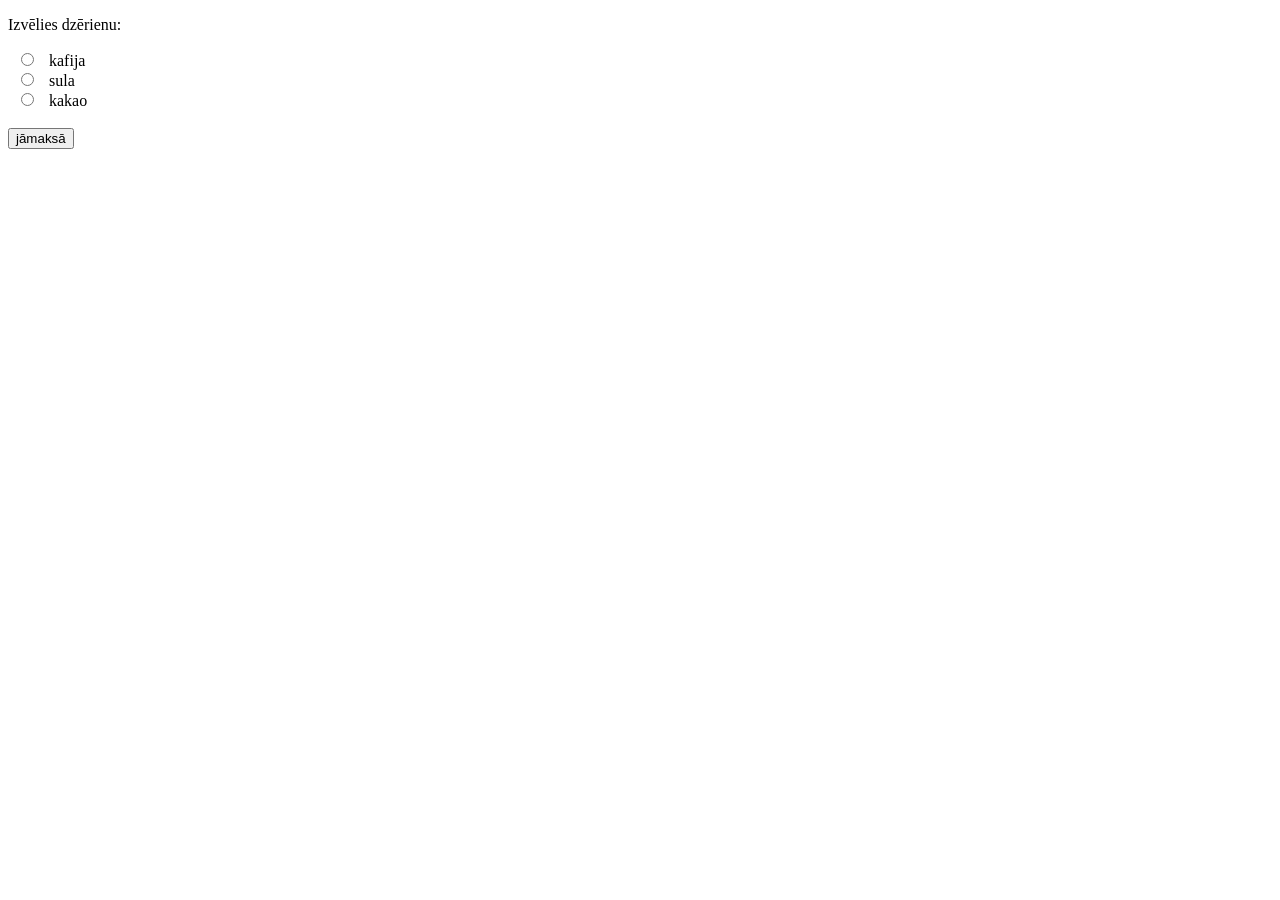
<file: dzer.html>
<!DOCTYPE html>
<html lang="lv">
<head>
<meta charset="UTF-8">
</head>
<body>
<script>
function maksa(){
	let dz = document.getElementsByName('drink');
    for(i = 0; i < dz.length; i++) {
       if(dz[i].checked)
    document.getElementById("poga").innerHTML="jāmaksā "+ dz[i].value;
	}
 }   
</script>
<p>Izvēlies dzērienu:</p>
<form>
  <input type="radio" id="kafija" name="drink" value="3.60">
  <label for="kafija">kafija</label><br>

  <input type="radio" id="sula" name="drink" value="2.50">
  <label for="sula">sula</label><br>

  <input type="radio" id="kakao" name="drink" value="3.20">
  <label for="kakao">kakao</label><br><br>

<input type="button" id="sum" value="jāmaksā" onclick="maksa()"><br>
</form> 
<p id="poga"></p>
</body>
</html>
</file>
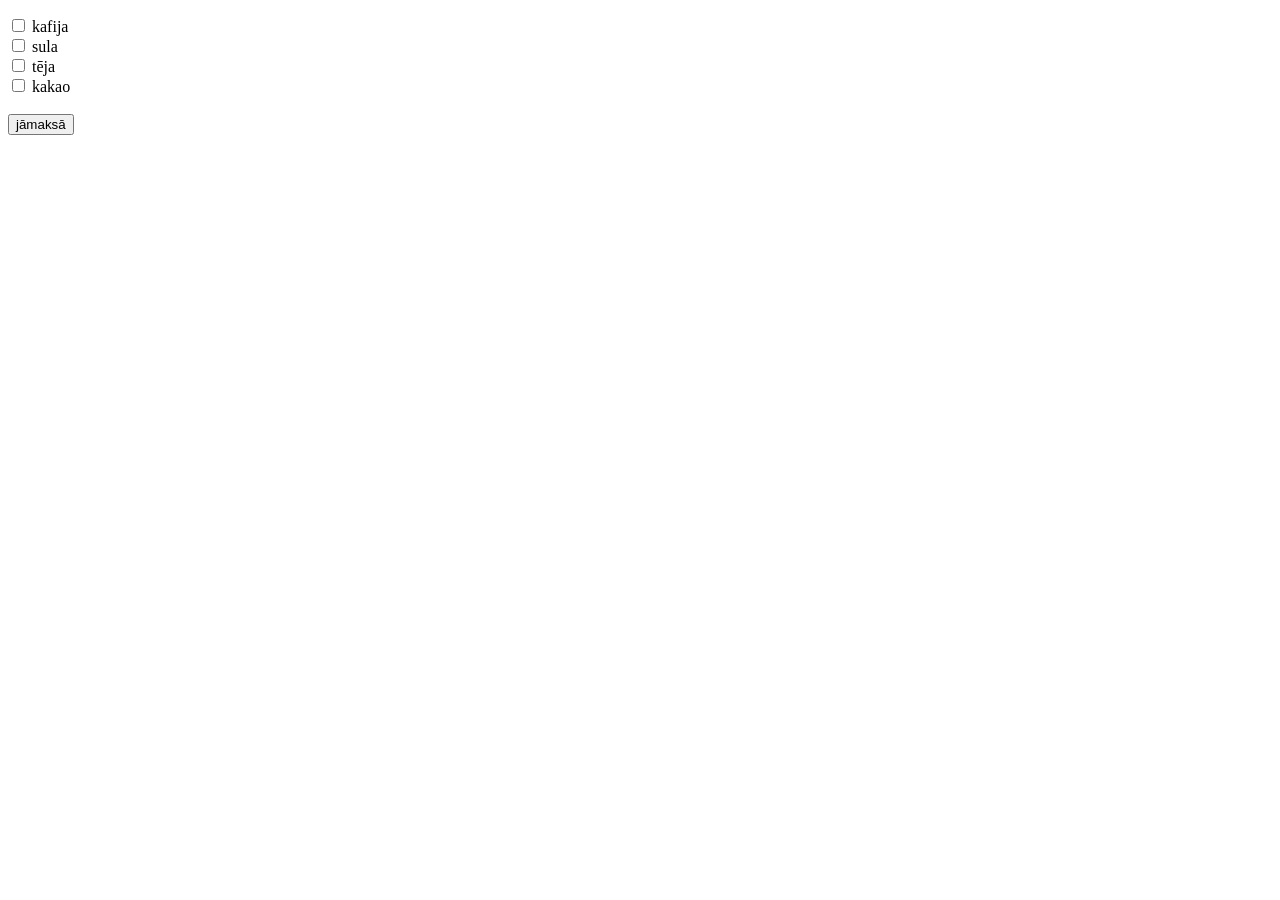
<file: dzerdaudz.html>
<!DOCTYPE html>
<html lang="lv">
<head>
<meta charset="UTF-8">
</head>
<body>
<script>
function maksa(){
	let dz = document.getElementsByTagName('input');
    let sum=0;
    for(i = 0; i < dz.length-1; i++) {
       if(dz[i].checked) sum+=Number(dz[i].value);
    }
    document.getElementById("maksa").innerHTML="Jāmaksā "+sum;
 }   
</script>
<p id="maksa"></p>
<form>
<input type="checkbox" id="kafija" name="kafija" value="3.60">
<label for="kafija">kafija</label><br>

<input type="checkbox" id="sula" name="sula" value="2.50">
<label for="sula">sula</label><br>

<input type="checkbox" id="teja" name="teja" value="2.60">
<label for="teja">tēja</label><br>

<input type="checkbox" id="kakao" name="kakao" value="3.20">
<label for="kakao">kakao</label><br><br>

<input type="button" id="poga" value="jāmaksā" onclick="maksa()">
</form>
</body>
</html>
</file>
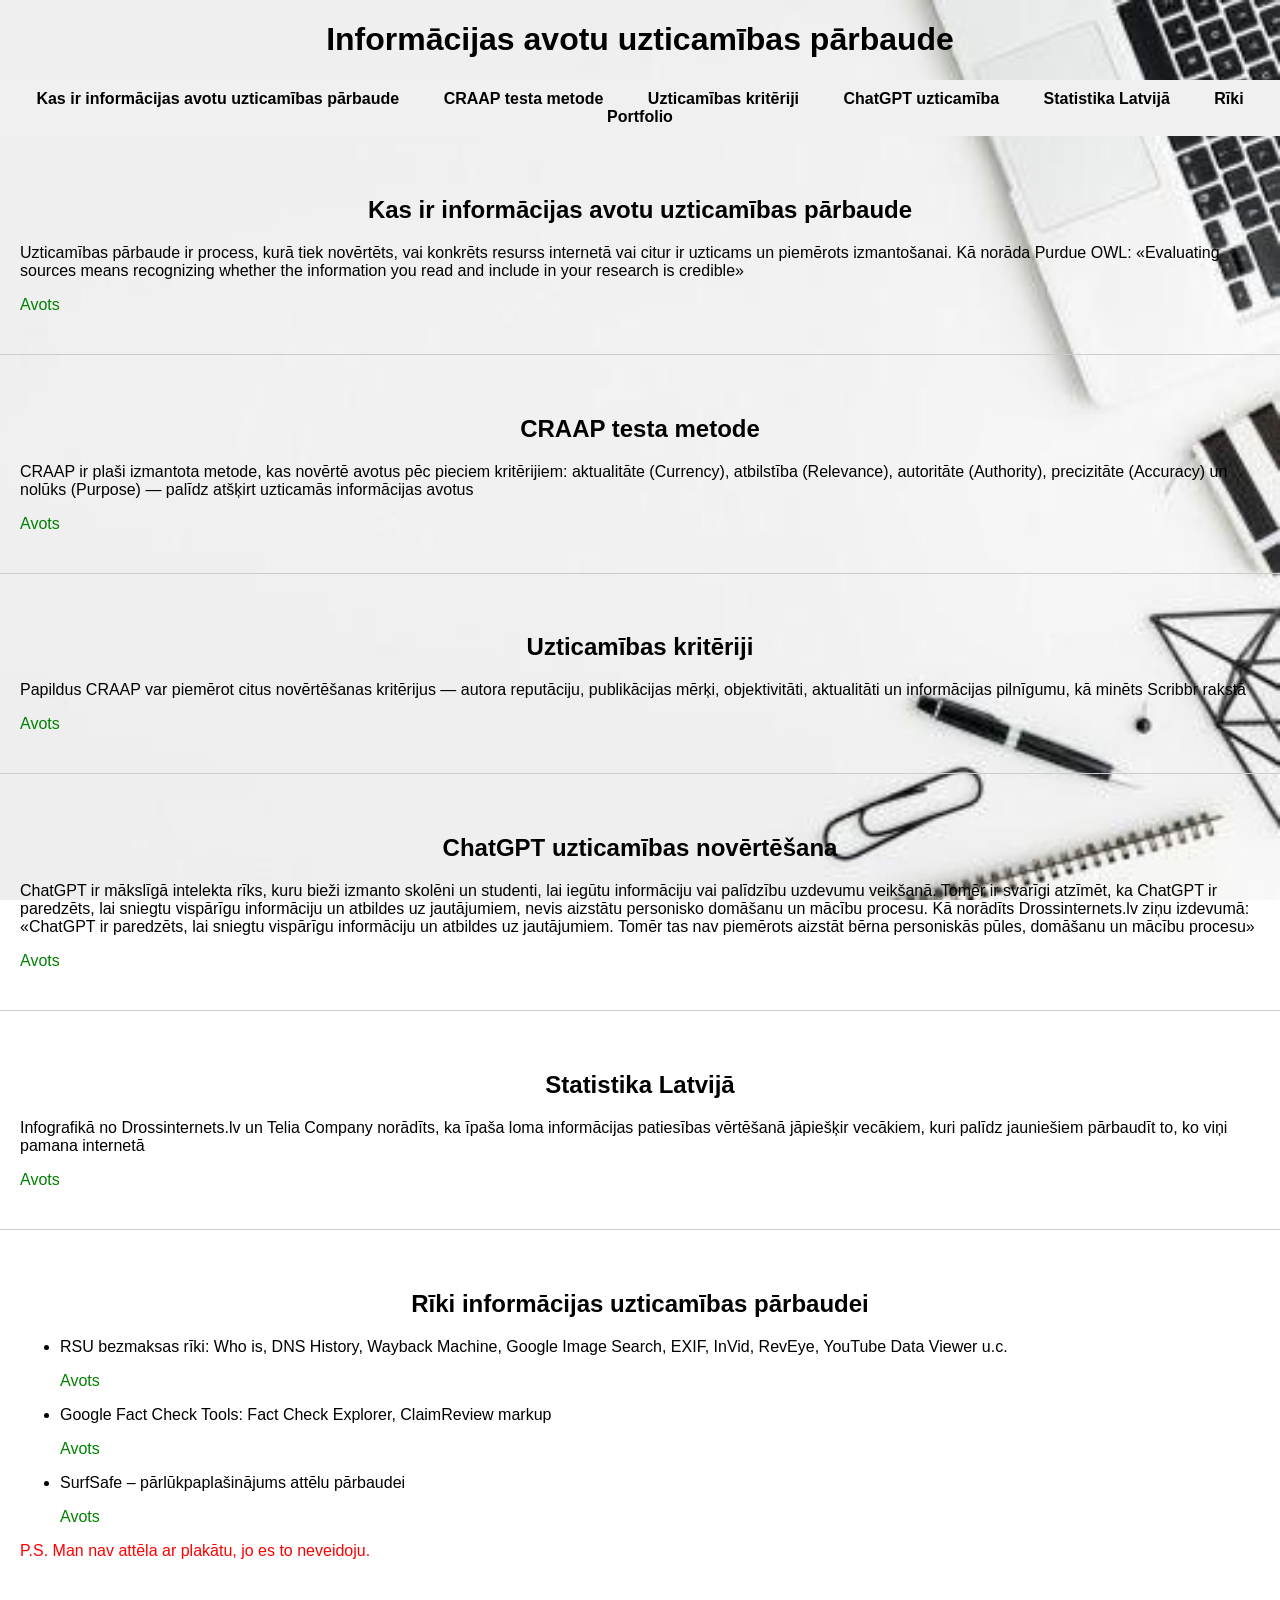
<file: docs/otrais.html>
<!DOCTYPE html>
<html lang="lv">
<head>
  <meta charset="UTF-8">
  <meta name="viewport" content="width=device-width, initial-scale=1.0">
  <title>Info</title>
  <link rel="stylesheet" href="CSS/mansStils.css">
  <style>
    nav {
      background-color: #f0f0f0;
      padding: 10px;
      text-align: center;
    }

    nav a {
      margin: 0 10px;
      text-decoration: none;
      font-weight: bold;
      padding: 8px 10px;
      color: black;
      cursor: pointer;
    }

    nav a:hover {
      text-decoration: underline;
    }

    section {
      padding: 40px 20px;
      border-bottom: 1px solid #ccc;
    }
  </style>
</head>
<body>

<h1 style="text-align:center;">Informācijas avotu uzticamības pārbaude</h1>

<nav>
  <a href="#avots1">Kas ir informācijas avotu uzticamības pārbaude</a>
  <a href="#avots2">CRAAP testa metode</a>
  <a href="#avots3">Uzticamības kritēriji</a>
  <a href="#avots4">ChatGPT uzticamība</a>
  <a href="#avots5">Statistika Latvijā</a>
  <a href="#avots6">Rīki</a>
  <a href="index.html" target="_blank">Portfolio</a>
</nav>

<section id="avots1">
  <h2>Kas ir informācijas avotu uzticamības pārbaude</h2>
  <p>
    Uzticamības pārbaude ir process, kurā tiek novērtēts, vai konkrēts resurss internetā vai citur ir uzticams un piemērots izmantošanai. Kā norāda Purdue OWL: «Evaluating sources means recognizing whether the information you read and include in your research is credible»
  </p>
  <a href="https://owl.purdue.edu/owl/research_and_citation/conducting_research/evaluating_sources_of_information/index.html" target="_blank">Avots</a>
</section>

<section id="avots2">
  <h2>CRAAP testa metode</h2>
  <p>
    CRAAP ir plaši izmantota metode, kas novērtē avotus pēc pieciem kritērijiem: aktualitāte (Currency), atbilstība (Relevance), autoritāte (Authority), precizitāte (Accuracy) un nolūks (Purpose) — palīdz atšķirt uzticamās informācijas avotus
  </p>
  <a href="https://en.wikipedia.org/wiki/CRAAP_test" target="_blank">Avots</a>
</section>

<section id="avots3">
  <h2>Uzticamības kritēriji</h2>
  <p>
    Papildus CRAAP var piemērot citus novērtēšanas kritērijus — autora reputāciju, publikācijas mērķi, objektivitāti, aktualitāti un informācijas pilnīgumu, kā minēts Scribbr rakstā
  </p>
  <a href="https://www.scribbr.com/working-with-sources/evaluating-sources/" target="_blank">Avots</a>
</section>

<section id="avots4">
  <h2>ChatGPT uzticamības novērtēšana</h2>
  <p>
    ChatGPT ir mākslīgā intelekta rīks, kuru bieži izmanto skolēni un studenti, lai iegūtu informāciju vai palīdzību uzdevumu veikšanā. Tomēr ir svarīgi atzīmēt, ka ChatGPT ir paredzēts, lai sniegtu vispārīgu informāciju un atbildes uz jautājumiem, nevis aizstātu personisko domāšanu un mācību procesu. Kā norādīts Drossinternets.lv ziņu izdevumā: «ChatGPT ir paredzēts, lai sniegtu vispārīgu informāciju un atbildes uz jautājumiem. Tomēr tas nav piemērots aizstāt bērna personiskās pūles, domāšanu un mācību procesu»
  </p>
  <a href="https://drossinternets.lv/uploads/Sadalas/Zinu_izdevumi/files/ZINAS_MAIJS_2023.pdf" target="_blank">Avots</a>
</section>

<section id="avots5">
  <h2>Statistika Latvijā</h2>
  <p>
    Infografikā no Drossinternets.lv un Telia Company norādīts, ka īpaša loma informācijas patiesības vērtēšanā jāpiešķir vecākiem, kuri palīdz jauniešiem pārbaudīt to, ko viņi pamana internetā
  </p>
  <a href="https://drossinternets.lv/lv/posts/view/infografika-vai-jauniesi-parbauda-informaciju" target="_blank">Avots</a>
</section>

<section id="avots6">
  <h2>Rīki informācijas uzticamības pārbaudei</h2>
  <ul>
    <li>
      <p>RSU bezmaksas rīki: Who is, DNS History, Wayback Machine, Google Image Search, EXIF, InVid, RevEye, YouTube Data Viewer u.c.</p>
      <a href="https://skalak.rsu.lv/raksti/izcili-bezmaksas-riki-kas-noder-informacijas-parbaude" target="_blank">Avots</a>
    </li>
    <li>
      <p>Google Fact Check Tools: Fact Check Explorer, ClaimReview markup</p>
      <a href="https://newsinitiative.withgoogle.com/resources/trainings/google-fact-check-tools/" target="_blank">Avots</a>
    </li>
    <li>
      <p>SurfSafe – pārlūkpaplašinājums attēlu pārbaudei</p>
      <a href="https://en.wikipedia.org/wiki/SurfSafe" target="_blank">Avots</a>
    </li>
  </ul>
  <p style="color: red;"> P.S. Man nav attēla ar plakātu, jo es to neveidoju.</p>
</section>

</body>
</html>
</file>
<file: docs/CSS/mansStils.css>
body {
    font-family: "Arial", sans-serif;
    background-image: url("../Images/Fons.jpeg");
    background-size: cover;
    background-position: right;
    background-attachment: fixed;
    color: black;
    margin: 0;
    padding: 0;
}
h1, h2, h3, h4, h5, h6 {
    text-align: center;
}
a {
    color: green;
    text-decoration: none;
}
a:hover {
   color: darkgreen;
}
</file>
